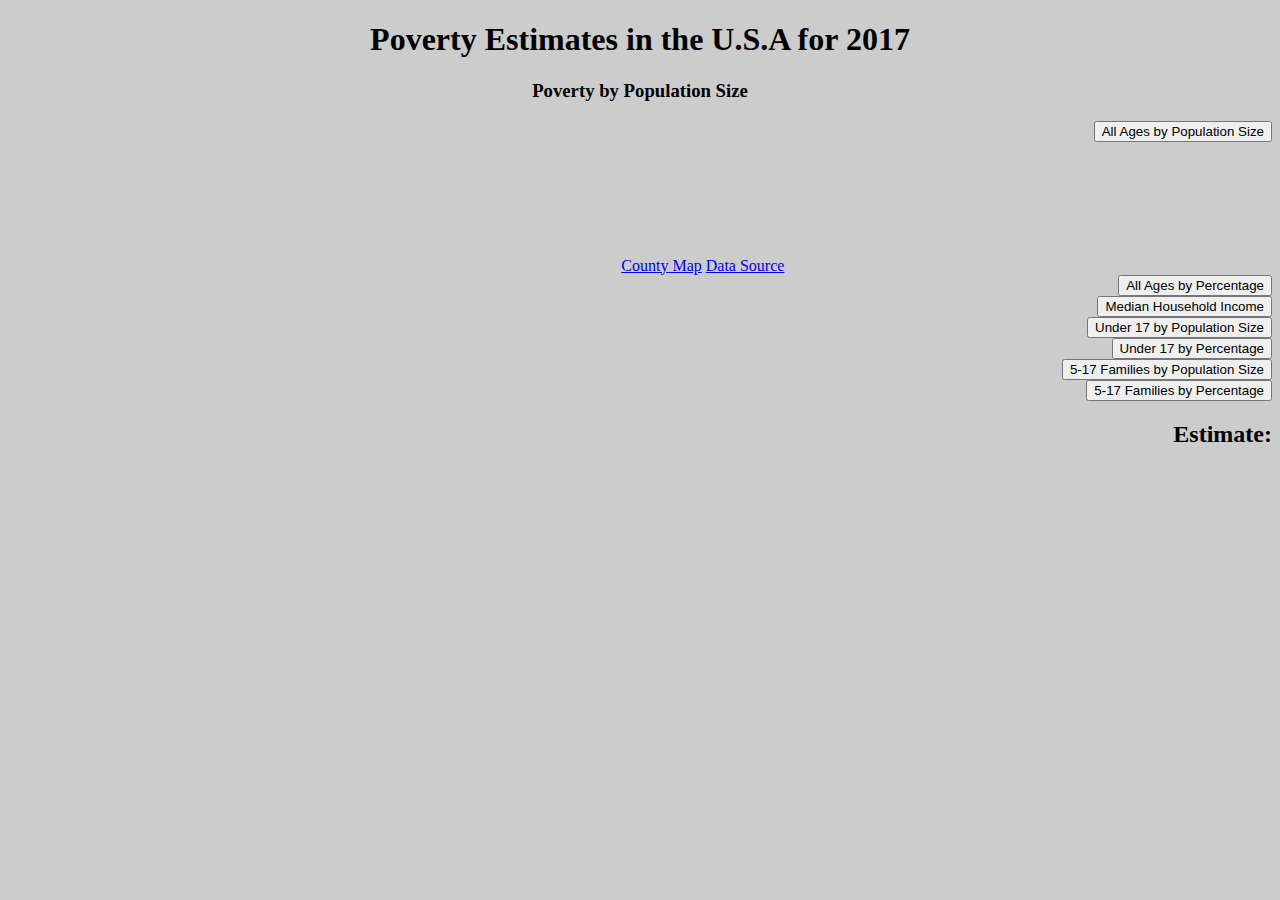
<file: index.html>
<!DOCTYPE html>
<html lang="en" dir="ltr">
  <head>
    <meta charset="utf-8">
    <title>Final Project</title>
    <link rel="stylesheet" href="stylesheet.css">
    <script src="https://d3js.org/d3.v5.min.js">

    </script>
  </head>
  <body>
    <h1>Poverty Estimates in the U.S.A for 2017</h1>
    <h3 id='title'>Poverty by Population Size</h3>
    <svg></svg>
    <script src='maps.js'></script>
    <button class="buttons" id="allPop">All Ages by Population Size</button>
    <button class="buttons" id="allPer">All Ages by Percentage</button>
    <button class="buttons" id="median">Median Household Income</button>
    <button class="buttons" id="under">Under 17 by Population Size</button>
    <button class="buttons" id="underPer">Under 17 by Percentage</button>
    <button class="buttons" id="fam">5-17 Families by Population Size</button>
    <button class="buttons" id="famPer">5-17 Families by Percentage</button>
    <h2 class="head">Estimate:</h2>
    <a href="double.html">County Map</a>
    <a href="https://www.census.gov/data/datasets/2017/demo/saipe/2017-state-and-county.html">Data Source</a>
  </body>
</html>
</file>
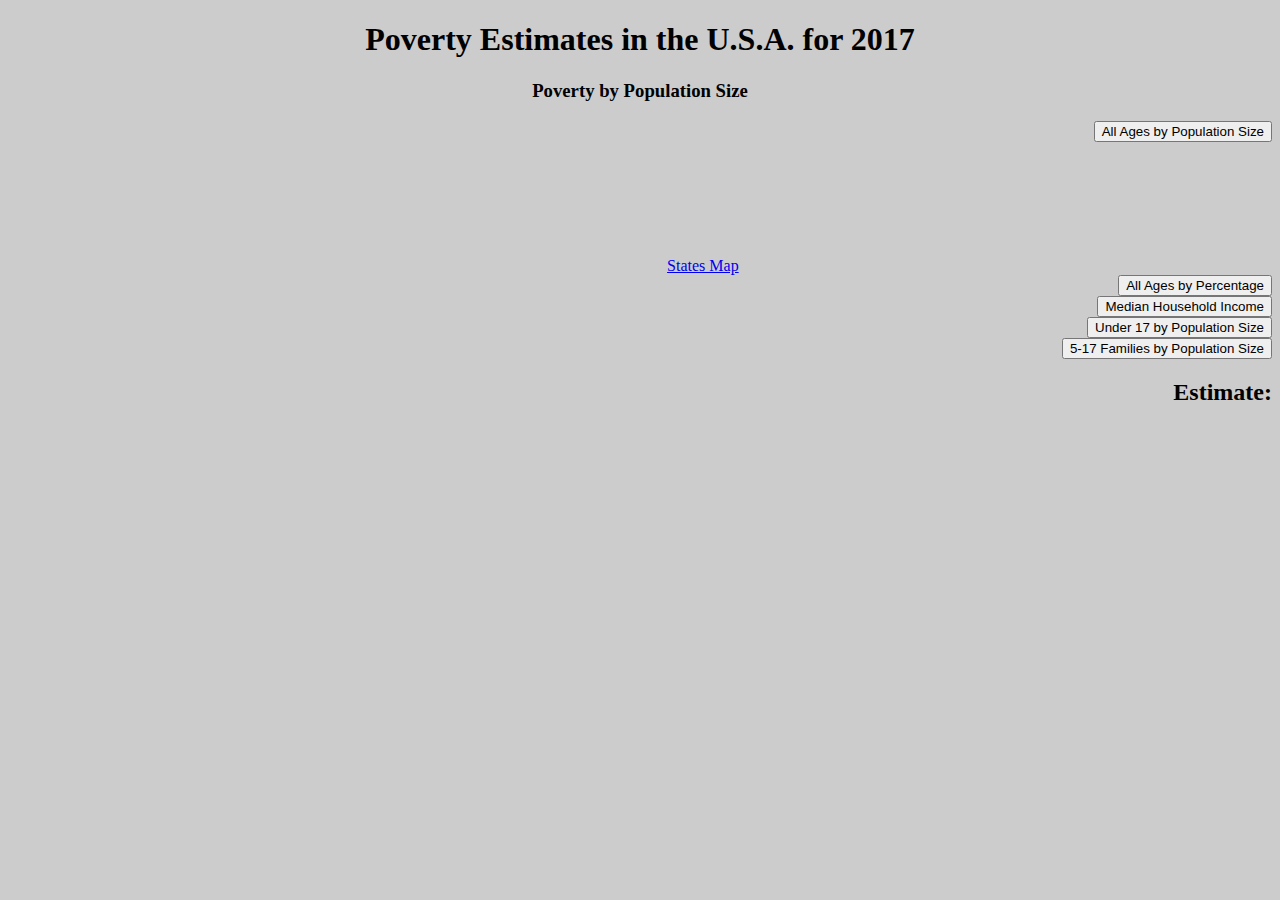
<file: double.html>
<!DOCTYPE html>
<html lang="en" dir="ltr">
  <head>
    <meta charset="utf-8">
    <title>Final Project</title>
    <link rel="stylesheet" href="stylesheet.css">
    <script src="https://d3js.org/d3.v5.min.js"></script>
  </head>
  <body>
    <h1>Poverty Estimates in the U.S.A. for 2017</h1>
    <h3 id='title2'>Poverty by Population Size</h3>
    <svg class="s"></svg>
    <button class="buttons" id="allPop2">All Ages by Population Size</button>
    <button class="buttons" id="allPer2">All Ages by Percentage</button>
    <button class="buttons" id="median2">Median Household Income</button>
    <button class="buttons" id="under2">Under 17 by Population Size</button>
    <!--<button class="buttons" id="underPer2">Under 17 by Percentage</button>-->
    <button class="buttons" id="fam2">5-17 Families by Population Size</button>
    <!--<button class="buttons" id="famPer2">5-17 Families by Percentage</button>-->
    <h2 class="head">Estimate:</h2>
    <script src="maps2.js"></script>
    <a href="index.html">States Map</a>
  </body>
</html>
</file>
<file: stylesheet.css>
body{
  background-color: #ccc;
  text-align: center;
}

.buttons{
  float: right;
  clear: both;
}

.buttons:hover{
  background-color: grey;
}

#tooltip{
  position: absolute;
  width: 200px;
  height: auto;
  padding: 10px;
  background-color: white;
  -webkit-border-radius: 10px;
  -moz-border-radius: 10px;
  border-radius: 10px;
  -webkit-box-shadow: 4px 4px 10px rgba(0,0,0,0.4);
  -moz-box-shadow: 4px 4px 10px rgba(0,0,0,0.4);
  box-shadow: 4px 4px 10px rgba(0,0,0,0.4);
  pointer-events: none;
}
/*
#tooltip{
  display: none;
}

#tooltip{
  margin:0;
  font-family: sans-serif;
  font-size: 16px;
  line-height: 20px;
}*/

path:hover{
  fill: blue;
}

.head{
  float: right;
  clear: both;
}

.tooltip{
  float:right;
  clear: right;
  font-size: 20px;
  font-weight: bold;
}
</file>
